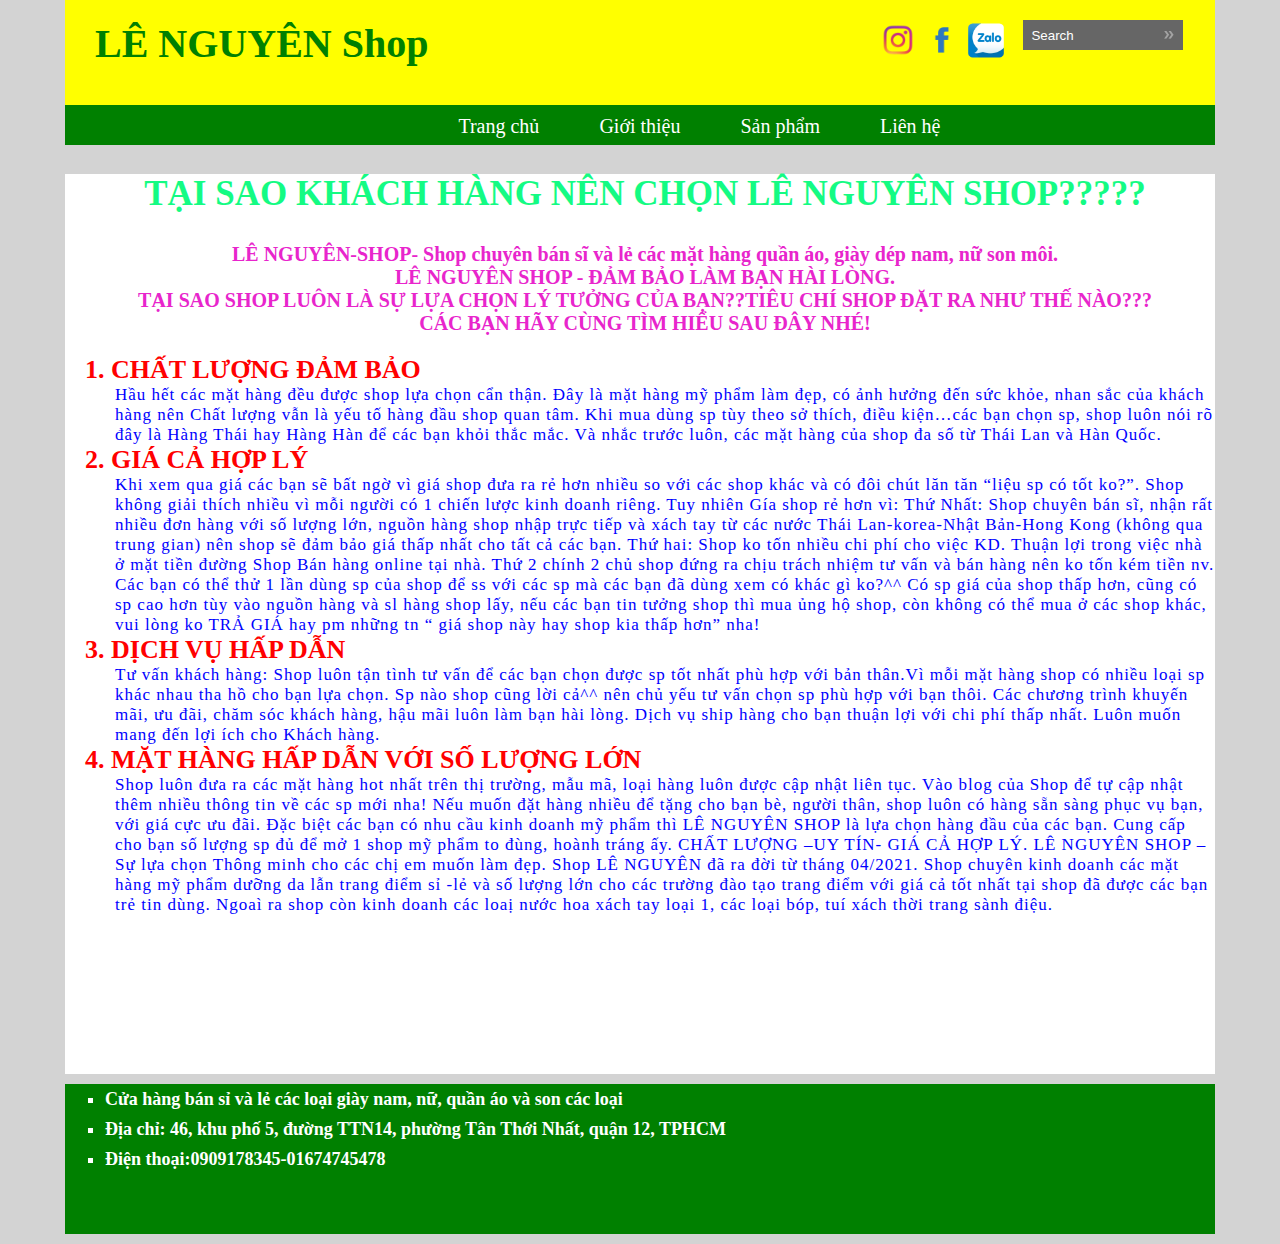
<file: HTML/Gioithieu.html>
﻿<!DOCTYPE html>
<html xmlns="http://www.w3.org/1999/xhtml">
<head>
    <title>Giới thiệu</title>
    <meta charset="utf-8" />

    <link href="../CSS/GIOITHIEU.css" rel="stylesheet" />
</head>
<body>

    <header>
        <p>LÊ NGUYÊN Shop</p>
        <div id="nav_social">
            <a href="#"><img src="../banner/instagram.png" alt="Become a fan" width="40" height="40" /></a>
            <a href="#"><img src="../banner/facebook.png" alt="Follows on Facebook" width="40" height="40" /></a>
            <a href="#"><img src="../banner/zalo.png" alt="Contact" width="40" height="40" /></a>
        </div>

        <div id="search-top">
            <form method="post" action="#">
                <input type="text" onfocus="if (this.value == 'Search') this.value = '';" onblur="if (this.value == '') this.value = 'Search';" value="Search" id="search-field" />
                <input type="submit" value="" id="search-btn" />
            </form>
        </div>
    </header>

    <nav>
        <ul class="topnav">
            <li><a href="index.html">Trang chủ</a></li>
            <li><a href="GIOITHIEU.html">Giới thiệu</a></li>
            <li>
                <a href="#">Sản phẩm</a>
                <div class="subsp">

                    <div class="cs21">
                        <h3>Quần áo</h3>
                        <a href="quanao.html">Quần áo nam</a>
                        <a href="quanao.html">Quần áo nữ</a>
                    </div>

                    <div class="cs21">
                        <h3>Giày</h3>
                        <a href="giay.html">Giày công sở</a>
                        <a href="giay.html">Giày thể thao</a>
                        <a href="giay.html">Giày ghệt</a>
                    </div>

                    <div class="cs21">
                        <h3>Son</h3>
                        <a href="son.html">Son dưỡng</a>
                        <a href="son.html">Son kem</a>
                        <a href="son.html">Son li</a>
                    </div>
                </div>
            </li>
            <li><a href="lienhe.html">Liên hệ</a></li>
        </ul>
    </nav>

    <article class="content">
        <div class="nd">
            <h2>TẠI SAO KHÁCH HÀNG NÊN CHỌN LÊ NGUYÊN SHOP?????</h2>

           
            <p>
                LÊ NGUYÊN-SHOP- Shop chuyên bán sĩ và lẻ các mặt hàng quần áo, giày dép nam, nữ son môi.<br /> LÊ NGUYÊN SHOP - ĐẢM BẢO LÀM BẠN HÀI LÒNG.<br />
                TẠI SAO SHOP LUÔN LÀ SỰ LỰA CHỌN LÝ TƯỞNG CỦA BẠN??TIÊU CHÍ SHOP ĐẶT RA NHƯ THẾ NÀO???<br />CÁC BẠN HÃY CÙNG TÌM HIỂU SAU ĐÂY NHÉ! <br />
            </p>
            
            <dl>
                <dt>1. CHẤT LƯỢNG ĐẢM BẢO</dt>
                <dd>
                    Hầu hết các mặt hàng đều được shop lựa chọn cẩn thận. Đây là mặt hàng mỹ phẩm làm đẹp, có ảnh hưởng đến sức khỏe, nhan sắc của khách hàng nên Chất lượng vẫn là yếu tố hàng đầu shop quan tâm. Khi mua dùng sp tùy theo sở thích, điều kiện…các bạn chọn sp, shop luôn nói rõ đây là Hàng Thái hay Hàng Hàn để các bạn khỏi thắc mắc. Và nhắc trước luôn, các mặt hàng của shop đa số từ Thái Lan và Hàn Quốc.</>
                </dd>
                <dt>2. GIÁ CẢ HỢP LÝ</dt> 
                <dd>
                    Khi xem qua giá các bạn sẽ bất ngờ vì giá shop đưa ra rẻ hơn nhiều so với các shop khác và có đôi chút lăn tăn “liệu sp có tốt ko?”. Shop không giải thích nhiều vì mỗi người có 1 chiến lược kinh doanh riêng. Tuy nhiên Gía shop rẻ hơn vì:
                    Thứ Nhất: Shop chuyên bán sĩ, nhận rất nhiều đơn hàng với số lượng lớn, nguồn hàng shop nhập trực tiếp và xách tay từ các nước Thái Lan-korea-Nhật Bản-Hong Kong (không qua trung gian) nên shop sẽ đảm bảo giá thấp nhất cho tất cả các bạn.
                    Thứ hai: Shop ko tốn nhiều chi phí cho việc KD. Thuận lợi trong việc nhà ở mặt tiền đường Shop Bán hàng online tại nhà. Thứ 2 chính 2 chủ shop đứng ra chịu trách nhiệm tư vấn và bán hàng nên ko tốn kém tiền nv. Các bạn có thể thử 1 lần dùng sp của shop để ss với các sp mà các bạn đã dùng xem có khác gì ko?^^ Có sp giá của shop thấp hơn, cũng có sp cao hơn tùy vào nguồn hàng và sl hàng shop lấy, nếu các bạn tin tưởng shop thì mua ủng hộ shop, còn không có thể mua ở các shop khác, vui lòng ko TRẢ GIÁ hay pm những tn “ giá shop này hay shop kia thấp hơn” nha!
                </dd>

                <dt>3. DỊCH VỤ HẤP DẪN </dt>
                <dd>
                    Tư vấn khách hàng: Shop luôn tận tình tư vấn để các bạn chọn được sp tốt nhất phù hợp với bản thân.Vì mỗi mặt hàng shop có nhiều loại sp khác nhau tha hồ cho bạn lựa chọn. Sp nào shop cũng lời cả^^ nên chủ yếu tư vấn chọn sp phù hợp với bạn thôi. Các chương trình khuyến mãi, ưu đãi, chăm sóc khách hàng, hậu mãi luôn làm bạn hài lòng. Dịch vụ ship hàng cho bạn thuận lợi với chi phí thấp nhất. Luôn muốn mang đến lợi ích cho Khách hàng.
                </dd>

                <dt>4. MẶT HÀNG HẤP DẪN VỚI SỐ LƯỢNG LỚN </dt>
                <dd>
                    Shop luôn đưa ra các mặt hàng hot nhất trên thị trường, mẫu mã, loại hàng luôn được cập nhật liên tục. Vào blog của Shop để tự cập nhật thêm nhiều thông tin về các sp mới nha! Nếu muốn đặt hàng nhiều để tặng cho bạn bè, người thân, shop luôn có hàng sẵn sàng phục vụ bạn, với giá cực ưu đãi. Đặc biệt các bạn có nhu cầu kinh doanh mỹ phẩm thì LÊ NGUYÊN SHOP là lựa chọn hàng đầu của các bạn. Cung cấp cho bạn số lượng sp đủ để mở 1 shop mỹ phẩm to đùng, hoành tráng ấy. CHẤT LƯỢNG –UY TÍN- GIÁ CẢ HỢP LÝ. LÊ NGUYÊN SHOP – Sự lựa chọn Thông minh cho các chị em muốn làm đẹp.
                    Shop LÊ NGUYÊN đã ra đời từ tháng 04/2021. Shop chuyên kinh doanh các mặt hàng mỹ phẩm dưỡng da lẫn trang điểm sỉ -lẻ và số lượng lớn cho các trường đào tạo trang điểm với giá cả tốt nhất tại shop đã được các bạn trẻ tin dùng. Ngoaì ra shop còn kinh doanh các loaị nước hoa xách tay loại 1, các loại bóp, tuí xách thời trang sành điệu.
                </dd>
            </dl>
        </div>
    </article>
   
    <footer>
        <ul>
            <li>Cửa hàng bán sỉ và lẻ các loại giày nam, nữ, quần áo và son các loại</li>
            <li>Địa chỉ: 46, khu phố 5, đường TTN14, phường Tân Thới Nhất, quận 12, TPHCM</li>
            <li>Điện thoại:0909178345-01674745478</li>
        </ul>
    </footer>
    <script src="https://uhchat.net/code.php?f=83624b"></script>
</body>
</html>
</file>
<file: CSS/GIOITHIEU.css>
﻿body{
    background-color:lightgray;
    margin:0;
}

header{
    width:1150px;
    height:105px;
    background-color:yellow;
    margin:0 auto;
}

header p{
    color:green;
    font-weight:bold;
    font-size:40px;
    float:left;
    margin-left:30px;
    margin-top:20px;
}

nav{
    width:100%;
    height:40px;
    background-color:lightgray;
    margin-bottom:10px;
}

.topnav{
    width:1150px;
    position:relative;
    height:40px;
    background-color:green;
    list-style:none;
    padding:0px;
    margin:0 auto;
}

.topnav li{
    float:left;
    height:40px;
    padding:0px;

}

.topnav li a{
    padding:10px 30px;
    display:block;
    color:white;
    text-decoration:none;
    font-size:20px;
    
}

.topnav li:hover{
    background-color:#333;
}

.topnav li div.subsp {
    position: absolute;
    top: 39px;background-color:lightgray;
    padding:50px;
    display: none;
    font-weight:bold;
    z-index:1000;
}

.topnav li:hover div.subsp {
    display: block;
    width:520px;
    left: 50px;
    box-shadow: 3px 3px 3px #666;	                        
    -moz-box-shadow: 3px 3px 3px #666;
    -webkit-box-shadow: 3px 3px 3px #666;
    opacity:0.8;
}

.topnav li div.subsp p {
    margin-bottom:5px;
    text-align:justify;
}

.topnav li div.subsp h3{
    color:#F06; 
    font-size:20px;
    font-weight:bolder;
}

.topnav li div.subsp div.cs21 {
    float: left; 
    padding:5px;
    width:160px;
}

.topnav li div.subsp div.cs21 a{
    display:block; 
    margin:0;
    padding:0;
    padding:0 0 5px;
    color:#333;
}

.topnav li div.subsp div.cs21 a:hover{
    color:#F06;
}




#nav_social{
    float:left;
    width:140px;
    margin-top:20px;
    margin-left:450px;
}

div#search-top form{
    width:160px;
    float:left;
    background:#666;
    color:#fff;
    padding:3px 0 3px 0;
    margin-left:5px;
    margin-top:20px;
}

input#search-field{
    width:123px;
    height:24px;
    padding:0 6px 0 8px;
    float:left;
    background:#666;
    border:none;
    margin:0;
    color:#fff;
}
input#search-field:focus{
    color:#fff;
}

input#search-btn{
    width:18px;
    height:18px;
    float:left;
    margin:3px 0 0 0;
    padding:0 0px 0px 0;
    text-align:center;
    color:#555;
    cursor:pointer;
    border:none;
    background:url(../banner/search-btn.png) no-repeat center;
}

.content{
    width:1150px;
    height:900px;
    background-color:white;
    margin:10px auto;
}
 h2{
    font-weight:bolder;
    color:#14fb83;
    text-align:center;
    font-family:DotumChe;
    font-size:35px;
   
    
}
 .nd{
     padding-left:10px;
 }

 .nd p{
     font-family:'Letter Gothic Std';
     font-size:20px;
     color:#e825cc;
     text-align:center;
     font-weight:bolder;
 }

 dl dt{
     color:red;
     font-family:Gabriola;
     font-weight:bold;
     font-size:26px;
     padding-left:10px;
 }

dd{
     color:blue;
     letter-spacing:1px;
     font-size:17px;
     letter-spacing:1px;

 }

footer{
    width:1150px;
    height:150px;
    background-color:green;
    margin:10px auto;
}
footer ul{
    margin-top:10px;
    list-style:square;
}
footer ul li{
    color:white;
    font-size:18px;
    font-weight:bold;
    line-height:30px;
}
</file>
